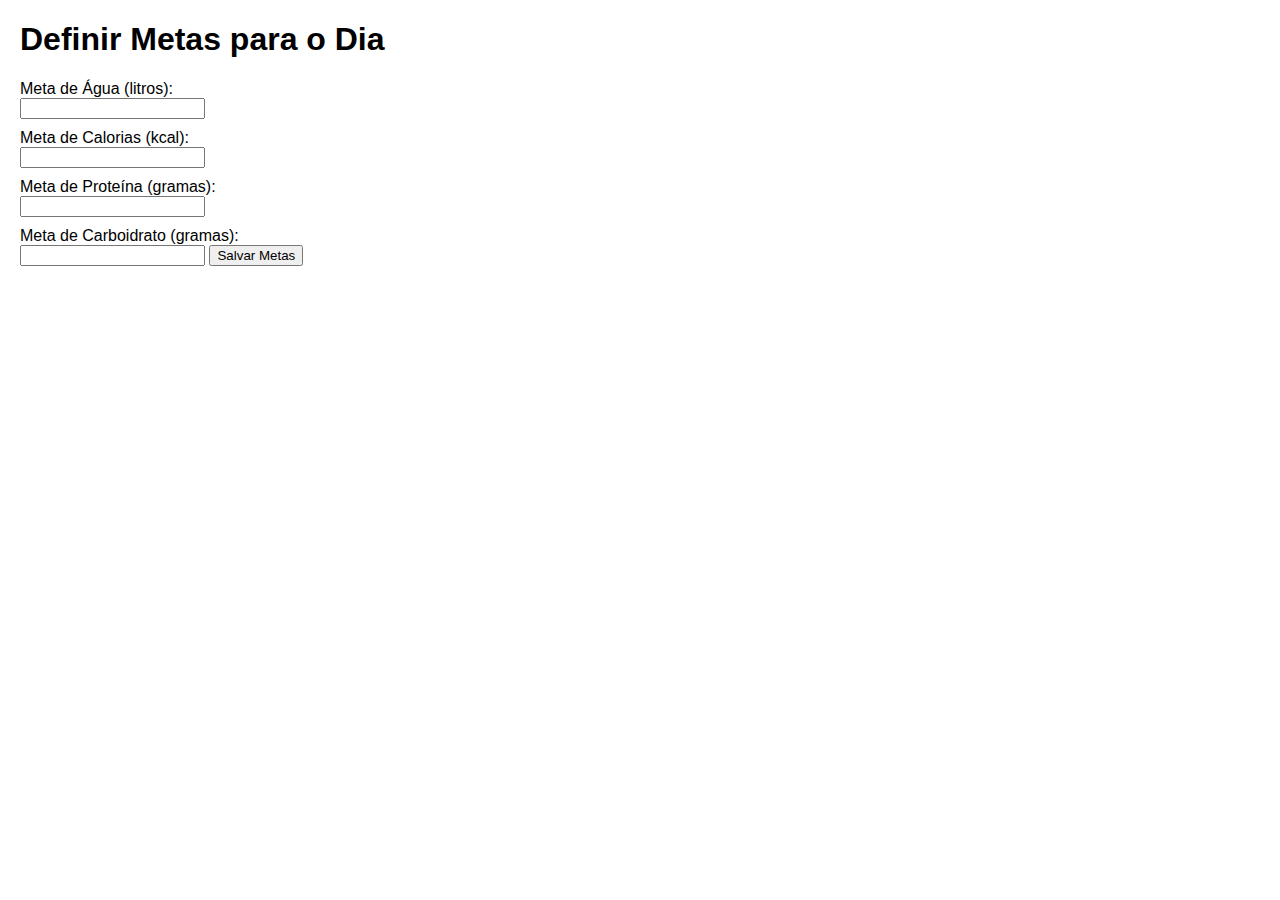
<file: app__/templates/definir_metas.html>
<!DOCTYPE html>
<html lang="pt-BR">
<head>
    <meta charset="UTF-8">
    <title>Definir Metas</title>
    <style>
        body {
            font-family: Arial, sans-serif;
            margin: 20px;
        }
        label {
            display: block; /* Cada label em linha separada */
            margin-top: 10px; /* Espaçamento entre os campos */
        }
    </style>
</head>
<body>
    <h1>Definir Metas para o Dia</h1>
    
    <form method="POST">
        <label for="agua">Meta de Água (litros):</label>
        <input type="text" id="agua" name="agua" required>
        
        <label for="calorias">Meta de Calorias (kcal):</label>
        <input type="text" id="calorias" name="calorias" required>
        
        <label for="proteina">Meta de Proteína (gramas):</label>
        <input type="text" id="proteina" name="proteina" required>

        <label for="carboidrato">Meta de Carboidrato (gramas):</label>
        <input type="text" id="carboidrato" name="carboidrato" required>

        <input type="submit" value="Salvar Metas">
    </form>
</body>
</html>
</file>
